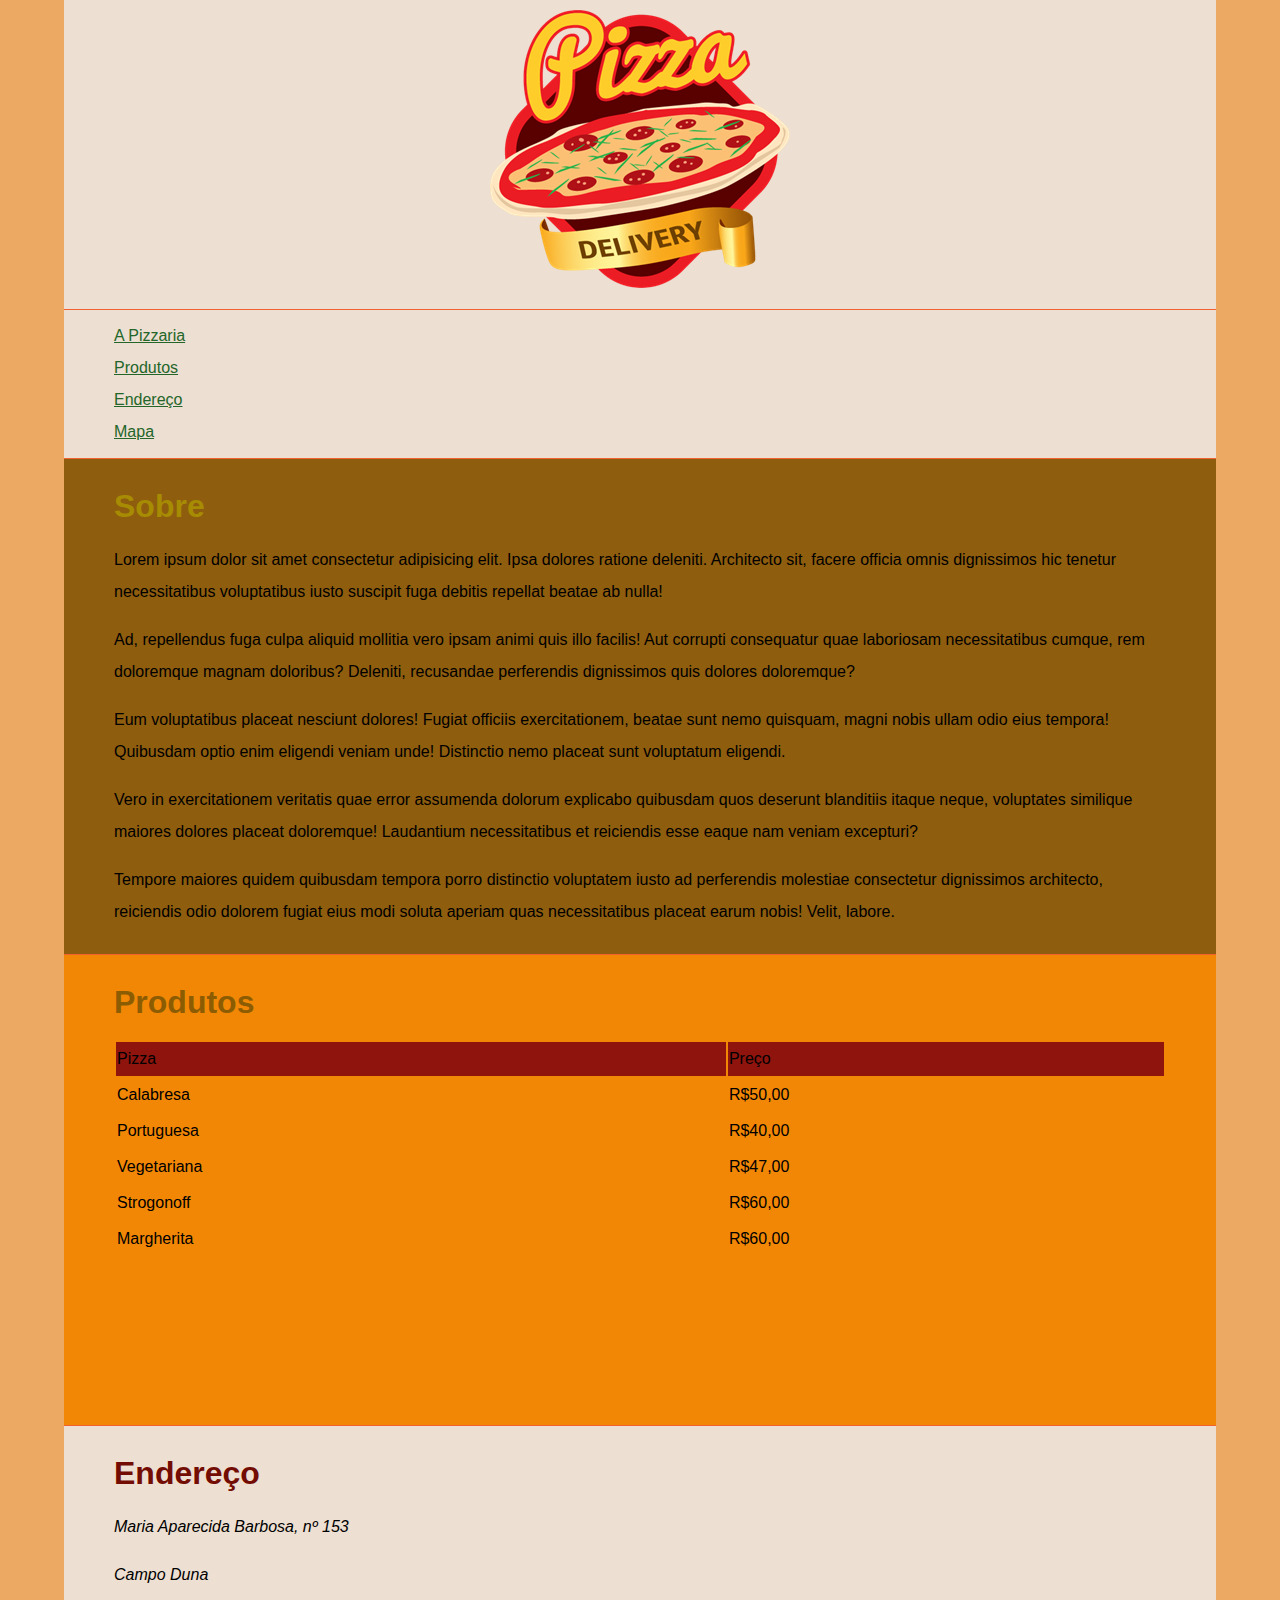
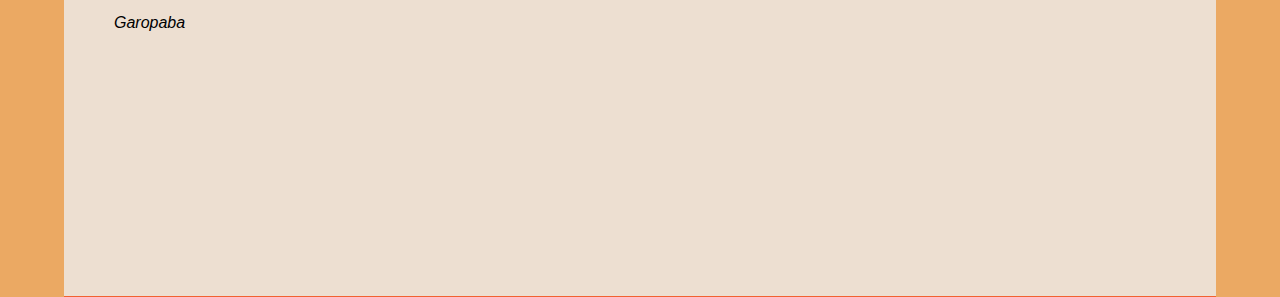
<file: index.html>
<!DOCTYPE html>
<html lang="pt-br">
<head>
    <meta charset="UTF-8">
    <meta http-equiv="X-UA-Compatible" content="IE=edge">
    <meta name="viewport" content="width=device-width, initial-scale=1.0">
    <title>Pizzaria</title>
    <link rel="stylesheet" href="style.css">
</head>
<body>
    <div class="container">
        <header><img src="logo.png" alt="Pizza Logo"></header>
        <nav>
            <div><a href="#sobre">A Pizzaria</a></div>
            <div><a href="#produtos">Produtos</a></div>
            <div><a href="#endereco">Endereço</a></div>
            <div><a href="https://goo.gl/maps/mALXjeTXU835FFhB6">Mapa</a></div>
        </nav>
        <main>
            <section >
                <h1 id="sobre">Sobre</h1>
                <p>Lorem ipsum dolor sit amet consectetur adipisicing elit. Ipsa dolores ratione deleniti. Architecto sit, facere officia omnis dignissimos hic tenetur necessitatibus voluptatibus iusto suscipit fuga debitis repellat beatae ab nulla!</p>
                <p>Ad, repellendus fuga culpa aliquid mollitia vero ipsam animi quis illo facilis! Aut corrupti consequatur quae laboriosam necessitatibus cumque, rem doloremque magnam doloribus? Deleniti, recusandae perferendis dignissimos quis dolores doloremque?</p>
                <p>Eum voluptatibus placeat nesciunt dolores! Fugiat officiis exercitationem, beatae sunt nemo quisquam, magni nobis ullam odio eius tempora! Quibusdam optio enim eligendi veniam unde! Distinctio nemo placeat sunt voluptatum eligendi.</p>
                <p>Vero in exercitationem veritatis quae error assumenda dolorum explicabo quibusdam quos deserunt blanditiis itaque neque, voluptates similique maiores dolores placeat doloremque! Laudantium necessitatibus et reiciendis esse eaque nam veniam excepturi?</p>
                <p>Tempore maiores quidem quibusdam tempora porro distinctio voluptatem iusto ad perferendis molestiae consectetur dignissimos architecto, reiciendis odio dolorem fugiat eius modi soluta aperiam quas necessitatibus placeat earum nobis! Velit, labore.</p>
            </section>
            <section>
                <h1 id="produtos">Produtos</h1>
                <table>
                    <tr>
                        <td>Pizza</td>
                        <td>Preço</td>
                    </tr>
                    <tr>
                        <td>Calabresa</td>
                        <td>50,00</td>
                    </tr>
                    <tr>
                        <td>Portuguesa</td>
                        <td>40,00</td>
                    </tr>
                    <tr>
                        <td>Do Cheff</td>
                        <td>55,00</td>
                    </tr>
                    <tr>
                        <td>Vegetariana</td>
                        <td>47,00</td>
                    </tr>
                    <tr>
                        <td>Strogonoff</td>
                        <td>60,00</td>
                    </tr>
                    <tr>
                        <td>Margherita</td>
                        <td>60,00</td>
                    </tr>
                </table>
            </section>
            <section>
                <h1 id="endereco">Endereço</h1>
                <address>
                    <p>Maria Aparecida Barbosa, nº 153</p>                    
                    <p>Campo Duna</p>    
                    <p>Garopaba</p>                
                </address>
            </section>
        </main>
    </div>
</body>
</html>
</file>
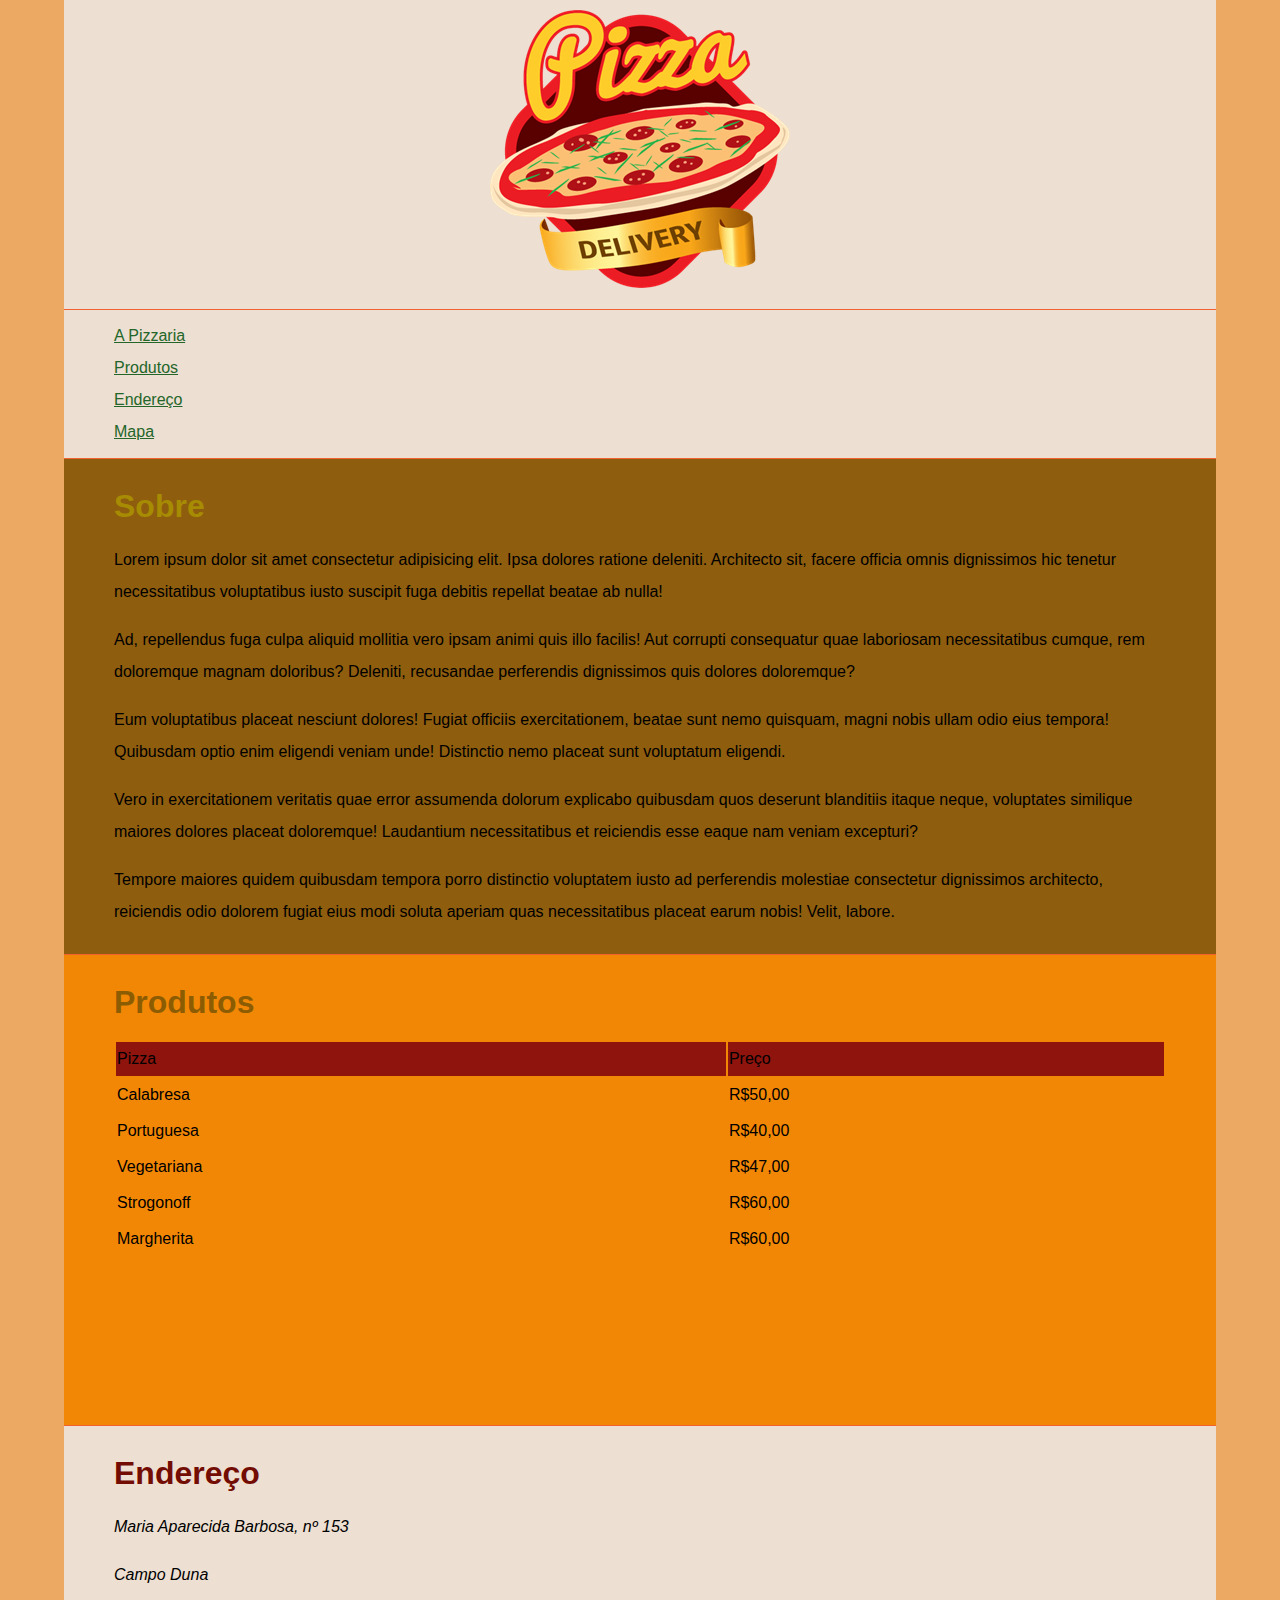
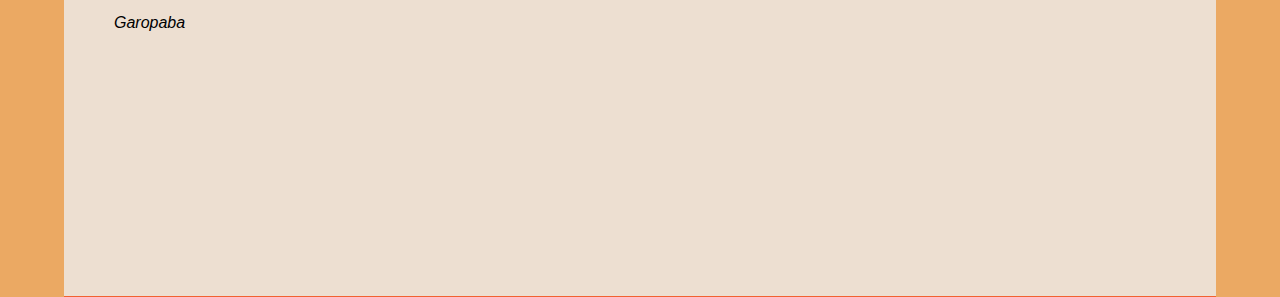
<file: pizzaria.html>
<!DOCTYPE html>
<html lang="pt-br">
<head>
    <meta charset="UTF-8">
    <meta http-equiv="X-UA-Compatible" content="IE=edge">
    <meta name="viewport" content="width=device-width, initial-scale=1.0">
    <title>Pizzaria</title>
    <link rel="stylesheet" href="style.css">
</head>
<body>
    <div class="container">
        <header><img src="logo.png" alt="Pizza Logo"></header>
        <nav>
            <div><a href="#sobre">A Pizzaria</a></div>
            <div><a href="#produtos">Produtos</a></div>
            <div><a href="#endereco">Endereço</a></div>
            <div><a href="https://goo.gl/maps/mALXjeTXU835FFhB6">Mapa</a></div>
        </nav>
        <main>
            <section >
                <h1 id="sobre">Sobre</h1>
                <p>Lorem ipsum dolor sit amet consectetur adipisicing elit. Ipsa dolores ratione deleniti. Architecto sit, facere officia omnis dignissimos hic tenetur necessitatibus voluptatibus iusto suscipit fuga debitis repellat beatae ab nulla!</p>
                <p>Ad, repellendus fuga culpa aliquid mollitia vero ipsam animi quis illo facilis! Aut corrupti consequatur quae laboriosam necessitatibus cumque, rem doloremque magnam doloribus? Deleniti, recusandae perferendis dignissimos quis dolores doloremque?</p>
                <p>Eum voluptatibus placeat nesciunt dolores! Fugiat officiis exercitationem, beatae sunt nemo quisquam, magni nobis ullam odio eius tempora! Quibusdam optio enim eligendi veniam unde! Distinctio nemo placeat sunt voluptatum eligendi.</p>
                <p>Vero in exercitationem veritatis quae error assumenda dolorum explicabo quibusdam quos deserunt blanditiis itaque neque, voluptates similique maiores dolores placeat doloremque! Laudantium necessitatibus et reiciendis esse eaque nam veniam excepturi?</p>
                <p>Tempore maiores quidem quibusdam tempora porro distinctio voluptatem iusto ad perferendis molestiae consectetur dignissimos architecto, reiciendis odio dolorem fugiat eius modi soluta aperiam quas necessitatibus placeat earum nobis! Velit, labore.</p>
            </section>
            <section>
                <h1 id="produtos">Produtos</h1>
                <table>
                    <tr>
                        <td>Pizza</td>
                        <td>Preço</td>
                    </tr>
                    <tr>
                        <td>Calabresa</td>
                        <td>50,00</td>
                    </tr>
                    <tr>
                        <td>Portuguesa</td>
                        <td>40,00</td>
                    </tr>
                    <tr>
                        <td>Do Cheff</td>
                        <td>55,00</td>
                    </tr>
                    <tr>
                        <td>Vegetariana</td>
                        <td>47,00</td>
                    </tr>
                    <tr>
                        <td>Strogonoff</td>
                        <td>60,00</td>
                    </tr>
                    <tr>
                        <td>Margherita</td>
                        <td>60,00</td>
                    </tr>
                </table>
            </section>
            <section>
                <h1 id="endereco">Endereço</h1>
                <address>
                    <p>Maria Aparecida Barbosa, nº 153</p>                    
                    <p>Campo Duna</p>    
                    <p>Garopaba</p>                
                </address>
            </section>
        </main>
    </div>
</body>
</html>
</file>
<file: style.css>
:root{
    scroll-behavior: smooth;
}
body{
    font-family: Verdana, Geneva, Tahoma, sans-serif;
    background-color: #EBA963;
    box-sizing: border-box;
    margin:0;
    padding: 0;
}
.container{
    width: 90%;
    max-width: 1200px;
    margin:auto;
    background-color: #EDDFD1;
    min-height: 100vh;
    line-height: 2em;
}
header, section, nav{
    border-bottom: 1px solid #F26130;
    padding: 10px 50px;
}

section{
    min-height: 50vh;
}

header{
    text-align: center;
}

table{
    width: 100%;
}
/*
* 
Para esta atividade, você não deve alterar absolutamente nada o arquivo HTML.

1 - formate os links como achar mais apropriado em seus estados (link, visited, hover, active)
2 - os links devem estar lado a lado (display:inline ou inline-block)
3 - a pizza do cheff está em falta, esconda esta linha da tabela (display:none)
4 - faça a tabela ser listrada com cores diferentes
5 - a primeira linha da tabela (cabeçalho) deve ser com uma cor destaque
6 - cada seção deve ter uma cor de fundod diferente
7 - Títulos devem possui cores diferentes em cada seção. No entanto, os parágrafos das seções devem ser de cores iguais.
8 - adicione "R$" nos preços das pizzas
9 - links externos devem possuir uma cor ligeiramente diferente (começa com http)
10 - adicione "Rua" antes do nome da rua "Maria Aparecida Barbosa"
11 - adicione "bairro antes de "Campo Duna"
12 - adicione "Santa Catarina" após o nome da cidade (Garopaba)
13 - ao passar o cursor sobre cada linha da tabela, ela deve ser "iluminada" com outra cor (menos o cabeçalho). 
	 Dica: combinação de pseudo classes
14 - o texto do endereço deve ser centralizado
15 - Desenvolva 3 exemplos de uso de pseudo-classes que não foram demonstradas pelo professor
16 - Desenvolva 2 exemplos de pseudo-elementos que não foram demonstradas pelo professor
*/
/* 1*/
a:link, a:visited{
    color: #24662A;
    text-decoration: underline;
}
a:hover{
    color:#875016;
    text-decoration: underline;
}

/* 2 */
nav:{
    background: #24662A;  
}
nav div{
   display: nome;
}

/* 3 */
tr:nth-child(4){
    display: none;
}

/* 4 */
tr:nth-child(3n){
    background:#DB8B0B(211,211,86);
}

/* 5 */
tr:nth-child(1){
    background: #8F140E;
}

/* 6 */
section:first-child{
    background: #8F5D0E;
}
section:first-child + section{
    background: #F28705;
}
section:last-child{
    background: #D9B504(141,104,11);
}

/* 7 */
#sobre{
    color: #A68B03;
}
#produtos{
    color:  #8C5C03;
}
#endereco{
    color: #730C02;
}

/* 8 */
td:nth-child(2):not(tr:first-child td)::before{
    content: "R$";
}
/* 9 */
a[href*"https://"]{
    color: #E80800
}

/* 13 */
tr:not(tr:first-child):hover{
    background: #FF532F;
}
header img:hover{
    transform:rotate(7turn);
    filter:blur(5px);
    transition: 2s;   
}
</file>
